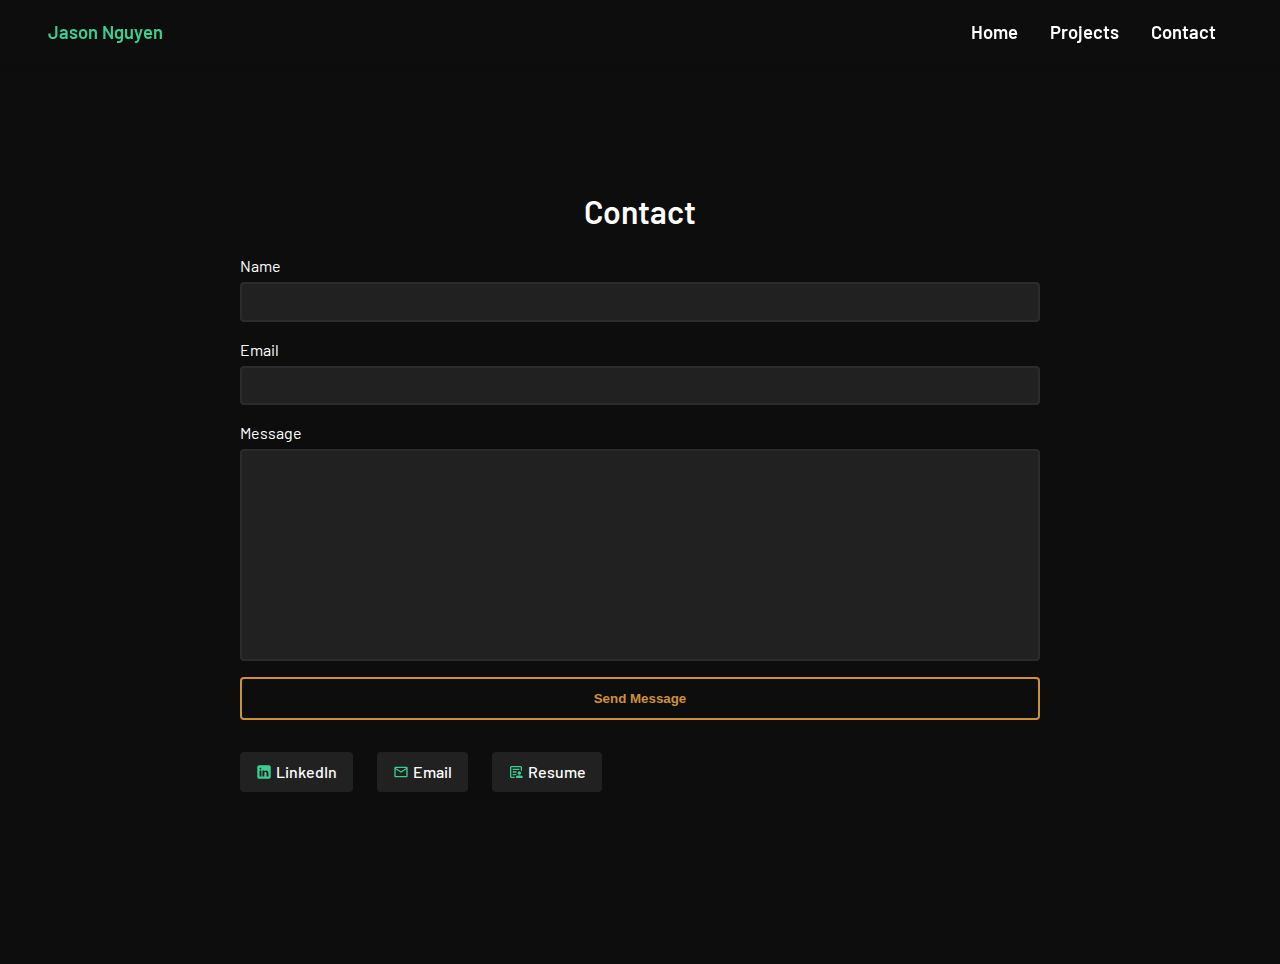
<file: contact.html>
<!DOCTYPE html>
<html lang="en">

<head>
    <meta charset="UTF-8">
    <link rel="stylesheet" href="base.css">
    <link rel="stylesheet" href="contact.css">
    <link rel="stylesheet" href="icon-btn.css">
    <meta name="viewport" content="width=device-width, initial-scale=1.0">
    <link rel="preconnect" href="https://fonts.googleapis.com">
    <link rel="preconnect" href="https://fonts.gstatic.com" crossorigin>
    <link
        href="https://fonts.googleapis.com/css2?family=Barlow:ital,wght@0,100;0,200;0,300;0,400;0,500;0,600;0,700;0,800;0,900;1,100;1,200;1,300;1,400;1,500;1,600;1,700;1,800;1,900&display=swap"
        rel="stylesheet">
    <title>Contact</title>
</head>

<body>
    <nav id="navbar">
        <ul class="sidebar">
            <li class="close-btn">
                <a onclick="hideSidebar()">
                    <span class="icon-btn__icon icon-btn__icon--close"></span>
                </a>
            </li>
            <li>
                <a href="index.html">
                    <span>Home</span>
                </a>
            </li>
            <li>
                <a href="projects.html">
                    <span>Projects</span>
                </a>
            </li>
            <li>
                <a href="contact.html">
                    <span>Contact</span>
                </a>
            </li>
        </ul>
        <ul class="normal">
            <li>
                <a href="index.html">
                    <span>Jason Nguyen</span>
                </a>
            </li>
            <li class="hideOnMobile">
                <a href="index.html">
                    <span>Home</span>
                </a>
            </li>
            <li class="hideOnMobile">
                <a href="projects.html">
                    <span>Projects</span>
                </a>
            </li>
            <li class="hideOnMobile">
                <a href="contact.html">
                    <span>Contact</span>
                </a>
            </li>
            <li class="menu-btn" onclick="showSidebar()">
                <a>
                    <span class="icon-btn__icon icon-btn__icon--menu"></span>
                </a>
            </li>
        </ul>
    </nav>
    <main id="main">

        <!-- SECTION 1: CONTACT -->
        <section id="contact" class="contact-section">
            <h2>Contact</h2>
            <div class="group">
                <form id="contact-form-page" class="form" method="POST" data-netlify="true"
                    data-netlify-honeypot="bot-field">
                    <input type="hidden" name="form-name" value="contact">

                    <label for="name">Name</label>
                    <input type="text" id="name" name="name" required>

                    <label for="email">Email</label>
                    <input type="email" id="email" name="email" required>

                    <label for="message">Message</label>
                    <textarea id="message" rows="10" name="message" required></textarea>

                    <p style="display:none">
                        <label>Don't fill this out: <input name="bot-field"></label>
                    </p>

                    <button id="contact-form-btn" type="submit">Send Message</button>
                </form>
                <div class="info">
                    <div class="socials">
                        <a target="_blank" href="https://www.linkedin.com/in/jasonnguyen0914/">
                            <span class="icon-btn__icon small icon-btn__icon--linkedin"></span>
                            <span class="social-text">LinkedIn</span>
                        </a>
                        <a href="mailto:jasonvu135@gmail.com">
                            <span class="icon-btn__icon small icon-btn__icon--email"></span>
                            <span class="social-text">Email</span>
                        </a>
                        <a href="#skills">
                            <span class="icon-btn__icon small icon-btn__icon--resume"></span>
                            <span class="social-text">Resume</span>
                        </a>
                    </div>
                </div>
            </div>
        </section>
    </main>
    <script src="script.js"> </script>
</body>

</html>
</file>
<file: base.css>
* {
    margin: 0;
    padding: 0;
    border: none;
    box-sizing: border-box;
}

:root {

    --color-black-darkest: hsl(0 0 5%);
    --color-black-dark: hsl(0 0 9%);
    --color-black-base: hsl(0 0 13%);
    --color-black-light: hsl(0 0 17%);
    --color-black-lightest: hsl(0 0 21%);

    --color-white-darkest: hsl(0 0 60%);
    --color-white-dark: hsl(0 0 70%);
    --color-white-base: hsl(0 0 80%);
    --color-white-light: hsl(0 0 90%);
    --color-white-lightest: hsl(0 0 100%);

    --color-primary-darkest: hsl(155 60 42%);
    --color-primary-dark: hsl(155 60 47%);
    --color-primary-base: hsl(155 60 52%);
    --color-primary-light: hsl(155 60 57%);
    --color-primary-lightest: hsl(155 60 62%);

    --color-accent-darkest: hsl(275 60 47%);
    --color-accent-dark: hsl(275 60 52%);
    --color-accent-base: hsl(275 60 57%);
    --color-accent-light: hsl(275 60 62%);
    --color-accent-lightest: hsl(275 60 67%);

    --color-secondary-darkest: hsl(35 60 42%);
    --color-secondary-dark: hsl(35 60 47%);
    --color-secondary-base: hsl(35 60 52%);
    --color-secondary-light: hsl(35 60 57%);
    --color-secondary-lightest: hsl(35 60 62%);

    --color-text-primary: var(--color-white-lightest);
    --color-text-muted: var(--color-white-darkest);

    /* MAIN USED COLORS */
    --color-background: var(--color-black-darkest);
    --color-card: var(--color-black-dark);
    --color-input: var(--color-black-base);
    --color-border: var(--color-black-light);
    --color-highlight: var(--color-black-lightest);

    /* Typography */
    --font-family-primary: 'Barlow', 'sans-serif';
    --font-family-secondary: "Barlow", 'sans-serif';

    --typography-body-largest: 1.4rem / 1.5em var(--font-family-primary);
    --typography-body-large: 1.2rem / 1.5em var(--font-family-primary);
    --typography-body-base: 1.0rem / 1.5em var(--font-family-primary);
    --typography-body-small: 0.8rem / 1.5em var(--font-family-primary);
    --typography-body-smallest: 0.6rem / 1.5em var(--font-family-primary);
    --typography-heading-large: 600 2rem/1.2em var(--font-family-secondary);
    --typography-heading-medium: 600 1.75rem/ 1.2em var(--font-family-secondary);
    --typography-heading-small: 600 1.5rem/ 1.2em var(--font-family-secondary);
    --typography-heading-smallest: 600 1.15rem/ 1.2em var(--font-family-secondary);
    --typography-title: 600 3rem/1.2em var(--font-family-secondary);

    /* Spacing Scale */
    --spacing-2xs: 4px;
    --spacing-xs: 8px;
    --spacing-sm: 12px;
    --spacing-md: 16px;
    --spacing-lg: 24px;
    --spacing-xl: 32px;
    --spacing-2xl: 48px;
    --spacing-3xl: 64px;
    --spacing-4xl: 96px;
    --spacing-5xl: 192px;

    --mobile-width: 800px;

    --navbar-height: var(--spacing-3xl);
    --sidebar-width: 400px;
}

html {
    scroll-behavior: smooth;
}

body {
    min-height: 100vh;
    text-wrap: balance;
    font: var(--typography-body-base);
    color: var(--color-text-primary);
    background: var(--color-background);
    max-width: 1400px;
    margin: 0 auto;


}

button {
    cursor: pointer;
}

a {
    color: var(--color-text-primary);
    text-decoration: none;
}

#main {
    margin-top: var(--navbar-height);
    padding: var(--spacing-xl) var(--spacing-2xl);
}

/* ============================================
   NAVIGATION BAR
   ============================================ */

#navbar {
    padding: 0 var(--spacing-2xl);
    box-shadow: 3px 3px 5px rgba(0, 0, 0, 0.1);

    position: fixed;
    top: 0;
    left: 0;
    right: 0;
    z-index: 500;

    background-color: var(--color-background);
    
}

#navbar .normal {
    width: 100%;
    list-style: none;
    display: flex;
    justify-content: flex-end;
    align-items: center;

}

#navbar li {
    height: var(--navbar-height);
}

#navbar a {
    display: flex;
    align-items: center;
    height: 100%;
    padding: 0 var(--spacing-md);
    font: var(--typography-heading-smallest);
    text-decoration: none;
    transition: background-color 100ms ease-in-out;
}

#navbar li:first-child {
    margin-right: auto;
}

#navbar li:first-child a {
    padding-left: 0px;
    color: var(--color-primary-base);
}

#navbar li:last-child a {
    padding: 0 var(--spacing-lg);
}

#navbar a:hover {
    background-color: var(--color-highlight);
}

#navbar li:first-child a:hover {
    background-color: var(--color-background);
}

.normal li:last-child a {
    padding: 0 var(--spacing-xl);
}

.menu-btn {
    display: none;
    
}

/* ============================================
   SIDE BAR
   ============================================ */

.sidebar {
    position: fixed;
    top: 0;
    bottom: 0;
    right: 0;
    height: 100vh;
    width: 400px;
    background-color: var(--color-card);
    overflow-y: auto;
    z-index: 999;
    display: none;
    flex-direction: column;
    align-items: flex-start;
    justify-content: flex-start;
}

.sidebar li {
    width: 100%;
}

.sidebar a {
    width: 100%;
    cursor: pointer;
}

.color-primary {
    color: var(--color-primary-base);
}

.error-message {
    color: red;
    font: var(--typography-body-small);
    display: none; /* Hidden by default */
}

@media (max-width: 850px) {

    .hideOnMobile {
        display: none;
    }

    .menu-btn {
        display: block;
    }
    /* NAVBAR */
    #navbar {
        padding: 0 var(--spacing-lg);
    }

    #main {
        padding: var(--spacing-xl) var(--spacing-lg);
    }

}

@media (max-width: 400px) {

    .sidebar { 
        width: 100%;
    }
}

section {
    scroll-margin-top: calc(var(--navbar-height) + 20px); /* equal to your navbar height */
}
</file>
<file: contact.css>
/* ============================================
   SECTION 1: CONTACT
   ============================================ */

.contact-section {
    margin: var(--spacing-4xl) var(--spacing-5xl);
}

.contact-section h2 {
    display: flex;
    justify-content: center;
    font: var(--typography-heading-large);
    margin-bottom: var(--spacing-lg);
}

.contact-section .group {
    display: flex;
    gap: var(--spacing-xl);
    flex-direction: column;
}

.contact-section .info {
    flex: 3;
}

.contact-section .info .text {
    margin-bottom: var(--spacing-lg);
}

.contact-section .info .socials {
    display: flex;
    gap: var(--spacing-lg);
}

.contact-section .info .socials a {
    display: flex;
    align-items: center;
    justify-content: center;
    color: var(--color-text-primary);
    font-weight: 500;
    border-radius: 4px;
    background-color:  var(--color-input);
    padding: 8px 16px;
    transition: background-color 100ms ease-in-out, color 100ms ease-in-out;
}

.contact-section .info .socials a .icon-btn__icon {
    margin-right: var(--spacing-2xs);
    background-color: var(--color-primary-base);
}


.contact-section .info .socials a:hover {
    background-color: var(--color-primary-base);
}

.contact-section .info .socials a:hover .social-text {
    color: var(--color-text-primary);
}

.contact-section .info .socials a:hover .icon-btn__icon {
    background-color: var(--color-text-primary);
}

.contact-section .form {
    flex: 3;
    display: flex;
    flex-direction: column;
}

.contact-section .form label {
    margin-bottom: var(--spacing-2xs);
}


.contact-section .form input,
.contact-section .form textarea {
    background-color: var(--color-input);
    border: solid 2px var(--color-border);
    border-radius: 4px;
    color: var(--color-text-primary);
    padding: var(--spacing-xs) var(--spacing-sm);
    min-height: 36px;
    margin-bottom: var(--spacing-md);
    outline: none;
    width: 100%;
    resize: none;
    font: var(--typography-body-small);
}

.contact-section .form button {
    
    display: flex;
    align-items: center;
    justify-content: center;
    color: var(--color-secondary-base);
    font-weight: bold;
    border-radius: 4px;
    background-color: var(--color-background);
    border: 2px solid var(--color-secondary-base);
    padding: 12px 24px;
    transition: background-color 100ms ease-in-out, color 100ms ease-in-out;
}

.contact-section .form button:hover {
    background-color: var(--color-secondary-base);
    color: var(--color-text-primary);
}

.socials img {
    width: 30px;
    height: 30px;
    object-fit: contain;
    border-radius: 2px;
    color: var(--color-primary-base);
    background-color: var(--color-primary-base);
}

@media (max-width: 900px) {


    /* SECTION 4: CONTACT */
    .contact-section {
        margin: var(--spacing-5xl) var(--spacing-2xl);
    }
}
</file>
<file: icon-btn.css>
.icon-btn__icon {
    display: inline-flex;
    width: 32px;
    height: 32px;
    
    background-color: var(--color-text-muted);
    mask-image: var(--icon);
    mask-repeat: no-repeat;
    mask-size: contain;
    mask-position: center;
    -webkit-mask-image: var(--icon);
    -webkit-mask-repeat: no-repeat;
    -webkit-mask-size: contain;
    -webkit-mask-position: center;
    transition: background-color 0.1s ease-in-out;
}

.icon-btn__icon.small {
    width: 16px;
    height: 16px;
}


.icon-btn:hover .icon-btn__icon {
    background-color: var(--color-input);
}

.icon-btn:active .icon-btn__icon {
    background-color: var(--color-input);
}

.icon-btn__icon--menu {
    --icon: url('data:image/svg+xml;utf8,<svg xmlns="http://www.w3.org/2000/svg" viewBox="0 -960 960 960"><path d="M120-240v-80h720v80H120Zm0-200v-80h720v80H120Zm0-200v-80h720v80H120Z"/></svg>');
}

.icon-btn__icon--close {
    margin-left: auto;
    --icon: url('data:image/svg+xml;utf8,<svg xmlns="http://www.w3.org/2000/svg" viewBox="0 -960 960 960" ><path d="m256-200-56-56 224-224-224-224 56-56 224 224 224-224 56 56-224 224 224 224-56 56-224-224-224 224Z" /></svg>');
}

.icon-btn__icon--code {
    --icon: url('data:image/svg+xml;utf8,<svg xmlns="http://www.w3.org/2000/svg" viewBox="0 -960 960 960" ><path d="M320-240 80-480l240-240 57 57-184 184 183 183-56 56Zm320 0-57-57 184-184-183-183 56-56 240 240-240 240Z" /></svg>');
}

.icon-btn__icon--project {
    --icon: url('data:image/svg+xml;utf8,<svg xmlns="http://www.w3.org/2000/svg" viewBox="0 -960 960 960" ><path d="M160-160q-33 0-56.5-23.5T80-240v-480q0-33 23.5-56.5T160-800h240l80 80h320q33 0 56.5 23.5T880-640H447l-80-80H160v480l96-320h684L837-217q-8 26-29.5 41.5T760-160H160Zm84-80h516l72-240H316l-72 240Zm0 0 72-240-72 240Zm-84-400v-80 80Z"/></svg>');
}

.icon-btn__icon--contact {
    --icon: url('data:image/svg+xml;utf8,<svg xmlns="http://www.w3.org/2000/svg" viewBox="0 -960 960 960" ><path d="M798-120q-125 0-247-54.5T329-329Q229-429 174.5-551T120-798q0-18 12-30t30-12h162q14 0 25 9.5t13 22.5l26 140q2 16-1 27t-11 19l-97 98q20 37 47.5 71.5T387-386q31 31 65 57.5t72 48.5l94-94q9-9 23.5-13.5T670-390l138 28q14 4 23 14.5t9 23.5v162q0 18-12 30t-30 12ZM241-600l66-66-17-94h-89q5 41 14 81t26 79Zm358 358q39 17 79.5 27t81.5 13v-88l-94-19-67 67ZM241-600Zm358 358Z"/></svg>');
}

.icon-btn__icon--linkedin {
    --icon: url('data:image/svg+xml;utf8,<svg xmlns="http://www.w3.org/2000/svg" viewBox="0 0 50 50"><path d="M41,4H9C6.24,4,4,6.24,4,9v32c0,2.76,2.24,5,5,5h32c2.76,0,5-2.24,5-5V9C46,6.24,43.76,4,41,4z M17,20v19h-6V20H17z M11,14.47c0-1.4,1.2-2.47,3-2.47s2.93,1.07,3,2.47c0,1.4-1.12,2.53-3,2.53C12.2,17,11,15.87,11,14.47z M39,39h-6c0,0,0-9.26,0-10 c0-2-1-4-3.5-4.04h-0.08C27,24.96,26,27.02,26,29c0,0.91,0,10,0,10h-6V20h6v2.56c0,0,1.93-2.56,5.81-2.56 c3.97,0,7.19,2.73,7.19,8.26V39z"></path></svg>');
}

.icon-btn__icon--email {
    --icon: url('data:image/svg+xml;utf8,<svg xmlns="http://www.w3.org/2000/svg" viewBox="0 -960 960 960"><path d="M160-160q-33 0-56.5-23.5T80-240v-480q0-33 23.5-56.5T160-800h640q33 0 56.5 23.5T880-720v480q0 33-23.5 56.5T800-160H160Zm320-280L160-640v400h640v-400L480-440Zm0-80 320-200H160l320 200ZM160-640v-80 480-400Z"/></svg>');
}

.icon-btn__icon--resume {
    --icon: url('data:image/svg+xml;utf8,<svg xmlns="http://www.w3.org/2000/svg" viewBox="0 -960 960 960"><path d="M200-200v-560 179-19 400Zm80-240h221q2-22 10-42t20-38H280v80Zm0 160h157q17-20 39-32.5t46-20.5q-4-6-7-13t-5-14H280v80Zm0-320h400v-80H280v80Zm-80 480q-33 0-56.5-23.5T120-200v-560q0-33 23.5-56.5T200-840h560q33 0 56.5 23.5T840-760v258q-14-26-34-46t-46-33v-179H200v560h202q-1 6-1.5 12t-.5 12v56H200Zm480-200q-42 0-71-29t-29-71q0-42 29-71t71-29q42 0 71 29t29 71q0 42-29 71t-71 29ZM480-120v-56q0-24 12.5-44.5T528-250q36-15 74.5-22.5T680-280q39 0 77.5 7.5T832-250q23 9 35.5 29.5T880-176v56H480Z"/></svg>');
}
</file>
